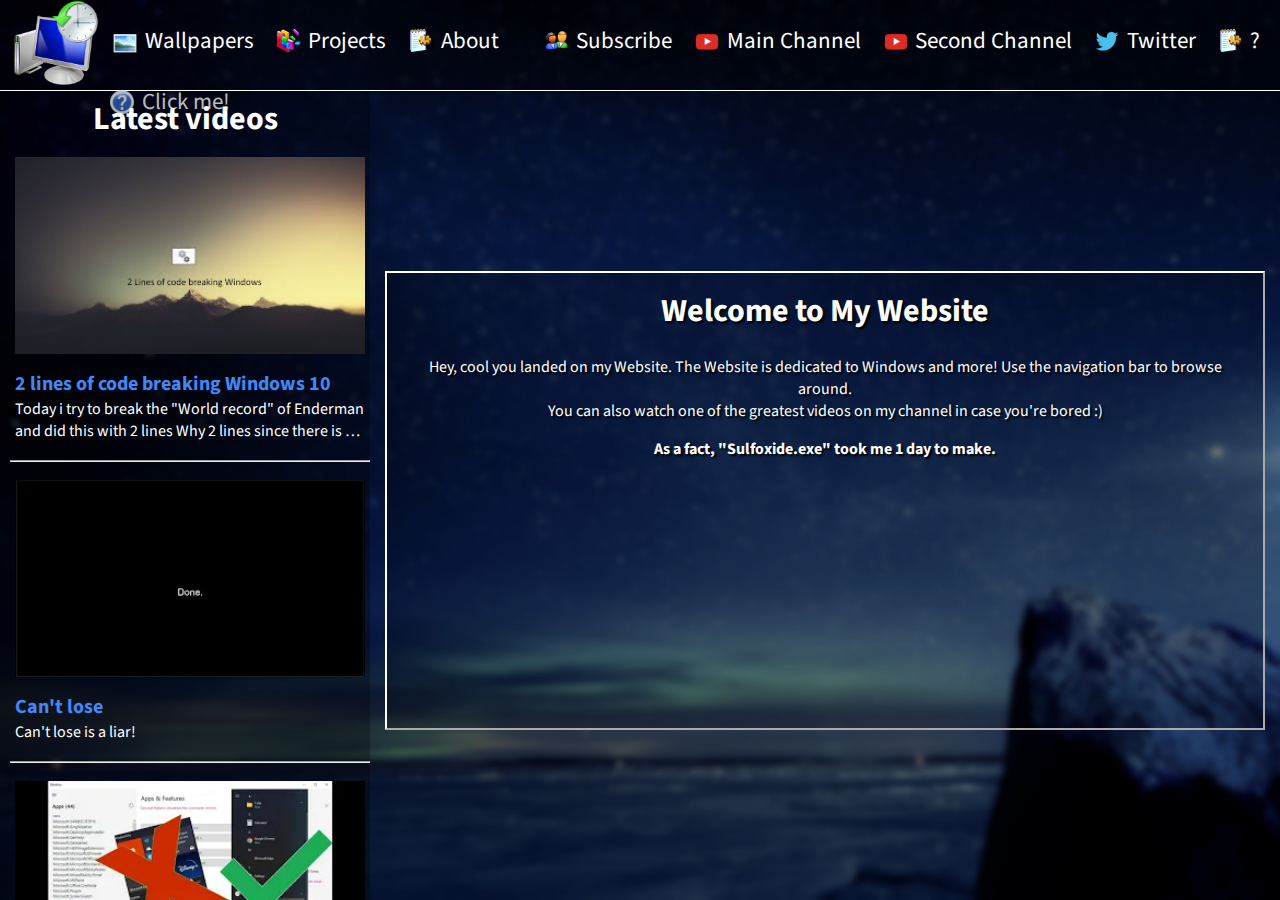
<file: index.html>
<!-- 
#include <iostream>

inline int main() {
    for (bool i = false; i == false; i++) {
        std::cout << "fat\n";
    }
    return 0;
}
-->
<!DOCTYPE html>
<html lang="en">

<head>
    <title>AeroGlass Website</title>
    <link rel="shortcut icon" type="x-icon" href="favicon.jpg">
	
	<meta charset="UTF-8">
	<meta http-equiv="content-type" content="text/html; charset=utf-8"/>
    <meta name="viewport" content="width=device-width, initial-scale=1.0">
	
	<meta name="theme-color" content="#9900F7">
	
	<meta property="og:type" content="website">
	<meta property="og:title" content="AeroGlass">
	<meta property="og:url" content="aeroglass.ga">
	<meta property="og:image" content="meta.png">
	<meta property="og:image:secure_url" content="meta.png">
	<meta property="og:image:width" content="256">
	<meta property="og:image:height" content="256">
	<meta property="og:image:alt" content="AeroGlass.ga">
	
	<link rel="stylesheet" href="styles.css">
    <link rel="icon" href="favicon.ico?v=1.1"> 
	
    <script src="turbolinks.js"></script>
</head>

    <div class="root body">
        <div class="body">

            <div class="navbar">
                <div class="navbar-items">
                    <ul class="navbar-links logo">
                        <li class="navbar-link">
                            <a href="/" class="logo">
                                <img src="favicon.jpg" class="icon" />
                            </a>
                        </li>
                    </ul>
                    <ul class="navbar-links main">
                        <li class="navbar-link dummy-height-setter"></li>
                            </a>
                            <li class="navbar-link">
                                <a href="wallpapers.html" class="navbar-item" target="_blank">
                                    <img class="navbar-icon" src="jpg.png">
                                    <span>Wallpapers</span>
                                </a>
                        </li>
                        </li>
                        <li class="navbar-link">
                            <a href="projects.html" class="navbar-item" target="_blank">
                                <img class="navbar-icon" src="defrag.png">
                                <span>Projects</span>
                            </a>
                        </li>
                        <li class="navbar-link">
                            <a href="about.html" class="navbar-item" target="_blank">
                                <img class="navbar-icon" src="config.png">
                                <span>About</span>
                            </a>
                        </li>
                
                        <li class="navbar-link">
                            <a href="https://days.to/until/summer" class="navbar-item rainbow" target="_blank">
                                <img src="help.png" class="navbar-icon">
                                <span>Click me!</span>
                            </a>
                        </li>
                    </ul>
                
                    <ul class="navbar-links donate">
                        <li class="navbar-link dummy-height-setter"></li>
                        <li class="navbar-link">
                                <a href="https://youtube.com/@AeroGlassEnglish?sub_confirmation=1" class="navbar-item" target="_blank">
                                <img src="users.png" class="navbar-icon">
                                <span>Subscribe</span>
                            </a>
                        </li>
                        <li class="navbar-link">
                                <a href="https://youtube.com/@AeroGlassEnglish" class="navbar-item" target="_blank">   
                                <img src="youtube.png" class="navbar-icon">
                                <span>Main Channel</span>
                            </a>
                        </li>
                        <li class="navbar-link">
                                <a href="https://youtube.com/@AeroGlassGerman" class="navbar-item" target="_blank">    
                                <img src="youtube.png" class="navbar-icon">
                                <span>Second Channel</span>
                            </a>
                        </li>
                        <li class="navbar-link">
                                <a href="https://twitter.com/AeroGlassYT" class="navbar-item" target="_blank">
                                <img src="twitter.png" class="navbar-icon">
                                <span>Twitter</span>
                            </a>
                        </li>
                            </a>
                        </li>
                        <li class="navbar-link">
                            <a href="" class="navbar-item rainbow" target="_blank">
                                <img class="navbar-icon" src="config.png">
                                <span>?</span>
                          </a>
                        </li>
                    </ul>
                </div>
            </div>
            <div class="container">
                <div class="side-panel is-reveal-button">
                    <div class="has-text-centered">
                        Reveal the sidebar ⬇️
                    </div>
                </div>
                <div class="side-panel load-video-views">
                    <div class="boxes latest-video-heading no-mobile-layout">
                        <div class="box min no-pad">
                        </div>
                        <div class="box">
                            <h1>Latest videos</h1>
                        </div>
                    </div>

                    <div class="videos">

    <div class="video-view">
        <div class="video-thumbnail">
            <a href="https://www.youtube.com/watch?v=SC7Sm7vXdq0" target="_blank">
                <img src="mqdefault (7).jpg" alt="2 lines of code breaking Windows 10">
            </a>
        </div>
        <a href="https://www.youtube.com/watch?v=SC7Sm7vXdq0" class="video-title" target="_blank">2 lines of code breaking Windows 10</a>
        <span class="video-description">Today i try to break the "World record" of Enderman and did this with 2 lines
            Why 2 lines since there is a @ and then the command it's 2 lines for me
            and i did not want to cheat and say it's 1 line of code and yes i know that
            this command is boring and anyone uses this but it is fun</span>
    </div>
    
        <hr>
    

    <div class="video-view">
        <div class="video-thumbnail">
            <a href="https://www.youtube.com/watch?v=MY11gA00yjI" target="_blank">
                <img src="mqdefault (11).jpg" alt="Can't lose">
            </a>
        </div>
        <a href="https://www.youtube.com/watch?v=MY11gA00yjI" class="video-title" target="_blank">Can't lose</a>
        <span class="video-description">Can't lose is a liar! </span>
    </div>
    
        <hr>
    

    <div class="video-view">
        <div class="video-thumbnail">
            <a href="https://www.youtube.com/watch?v=BczaRNUTGBc" target="_blank">
                <img src="mqdefault (12).jpg" alt="Removing Bloatware">
            </a>
        </div>
        <a href="https://www.youtube.com/watch?v=BczaRNUTGBc" class="video-title" target="_blank">Removing Bloatware</a>
        <span class="video-description">Hi, lets hit 50 Likes?
            Today, I'm gonna remove Bloatware from Microsoft that we mostly don't
            need! And Some times i typed Bloadware instead Bloatware, My Bad!
            
            Links: 
            
            Music:  
            1:  EVA – 失望した
            2:  Windows彡96 - Landscaping 水
            3: Miranda - Year 2000</span>
    </div>
    
        <hr>
    

    <div class="video-view">
        <div class="video-thumbnail">
            <a href="https://www.youtube.com/watch?v=BOoJyXPPBQM" target="_blank">
                <img src="mqdefault (10).jpg" alt="Windows Registry Fail">
            </a>
        </div>
        <a href="https://www.youtube.com/watch?v=BOoJyXPPBQM" class="video-title" target="_blank">Windows Registry Fail</a>
        <span class="video-description">Hi, lets hit 30 Likes? 
            Today i'm gonna show you the Windows Registry fail
            even to change the Windows Version and Windows CurrentBuild
            
            Music: Miranda - Year 2000
            
            Links:</span>
    </div>
    
        <hr>
    

    <div class="video-view">
        <div class="video-thumbnail">
            <a href="https://www.youtube.com/watch?v=HLmMJ1Z3X9A" target="_blank">
                <img src="mqdefault (1).jpg" alt="Sulfoxide.exe">
            </a>
        </div>
        <a href="https://www.youtube.com/watch?v=HLmMJ1Z3X9A" class="video-title" target="_blank">Sulfoxide.exe</a>
        <span class="video-description">Hi, lets hit 30 Likes? 
            Today I'm going to review Sulfoxide.exe Released By wipet, Sulfoxide has:
            38 shaders, 16 GDI payloads and 17 byte sounds it is buggy and expect that the creator
            releases new updates and fixes!
            
            Links:
            
            Creator: https://www.youtube.com/channel/UCWn5...
            
            Malware Reviewed: 
            
            https://www.youtube.com/c/Endermanch/...
            
            https://www.youtube.com/c/Ocean1788
            
            Music: Dex Arson - Frontlines
            
            https://www.youtube.com/watch?v=f3wAr...
            
            Download: https://www.youtube.com/watch?v=E90DD...
            
            Password: SulfoxideTrojanHorse</span>
    </div>
    
        <hr>
    

    <div class="video-view">
        <div class="video-thumbnail">
            <a href="https://www.youtube.com/watch?v=4KwB4r6mTIA" target="_blank">
                <img src="mqdefault.jpg" alt="Windows 11 Explorer and Windows 7 Explorer Swap">
            </a>
        </div>
        <a href="https://www.youtube.com/watch?v=4KwB4r6mTIA" class="video-title" target="_blank">Windows 11 Explorer and Windows 7 Explorer Swap</a>
        <span class="video-description">Music: Windows96 Landscaping</span>
    </div>
    
        <hr>
    
        <hr>
    

    <div class="video-view">
        <div class="video-thumbnail">
            <a href="https://www.youtube.com/watch?v=HrPJhwGqTk8" target="_blank">
                <img src="mqdefault (9).jpg" alt="Windows 7 and Windows Vista Regedit Swap (ft. @seven202channel )">
            </a>
        </div>
        <a href="https://www.youtube.com/watch?v=HrPJhwGqTk8" class="video-title" target="_blank">Windows 7 and Windows Vista Regedit Swap (ft. @seven202channel )</a>
        <span class="video-description">Today i Swap the Windows Vista Regedit With Windows 7 Regedit

            Collab: https://www.youtube.com/@seven202channel
            Thumpnail: Seven202
            
            Sound: Windows96 Caligula</span>
    </div>
    
        <hr>

        <hr>
    

    <div class="video-view">
        <div class="video-thumbnail">
            <a href="https://www.youtube.com/watch?v=MRFXitkP_BI" target="_blank">
                <img src="mqdefault (8).jpg" alt="Install Windows 11 Official Build">
            </a>
        </div>
        <a href="https://www.youtube.com/watch?v=MRFXitkP_BI" class="video-title" target="_blank">Install Windows 11 Official Build</a>
        <span class="video-description">Today We Are Installing Windows 11 Official Build
            And see What's Changed... And This is My First Video With Vegas Pro 18.0</span>
    </div>
    
        <hr>
    

    <div class="video-view">
        <div class="video-thumbnail">
            <a href="https://www.youtube.com/watch?v=kaHmqzW4L5U" target="_blank">
                <img src="mqdefault (4).jpg" alt="1 Year of AeroGlass">
            </a>
        </div>
        <a href="https://www.youtube.com/watch?v=kaHmqzW4L5U" class="video-title" target="_blank">1 Year of AeroGlass</a>
        <span class="video-description"></span>
    </div>
    
        <hr>
        <div class="video-view">
            <div class="video-thumbnail">
                <a href="https://www.youtube.com/watch?v=fss4GtoIcGM" target="_blank">
                    <img src="hqdefault.jpg" alt="Install Windows 11 Build 22454">
                </a>
            </div>
            <a href="https://www.youtube.com/watch?v=fss4GtoIcGM" class="video-title" target="_blank">Install Windows 11 Build 22454</a>
            <span class="video-description"></span>
        </div>
        <hr>

        <hr>
    

    <div class="video-view">
        <div class="video-thumbnail">
            <a href="https://www.youtube.com/watch?v=rckPYgpB1Dw" target="_blank">
                <img src="mqdefault (3).jpg" alt="Install Windows 11 Again...">
            </a>
        </div>
        <a href="https://www.youtube.com/watch?v=rckPYgpB1Dw" class="video-title" target="_blank">Install Windows 11 Again...</a>
        <span class="video-description">Install Windows 11 Again...</span>
    </div>
    
        <hr>
    

    <div class="video-view">
        <div class="video-thumbnail">
            <a href="https://www.youtube.com/watch?v=x3VYc4rqxJw" target="_blank">
                <img src="mqdefault (13).jpg" alt="Installing Projekt 7000">
            </a>
        </div>
        <a href="https://www.youtube.com/watch?v=x3VYc4rqxJw" class="video-title" target="_blank">Installing Projekt 7000</a>
        <span class="video-description">I'm installing Project 7000 today Have fun

            AeroGlass </span>
    </div>
    
        <hr>
    

    <div class="video-view">
        <div class="video-thumbnail">
            <a href="https://www.youtube.com/watch?v=Q-_UTXOrvbM" target="_blank">
                <img src="mqdefault (14).jpg" alt="Memz.exe + Remove Memz.exe">
            </a>
        </div>
        <a href="https://www.youtube.com/watch?v=Q-_UTXOrvbM" class="video-title" target="_blank">Memz.exe + Remove Memz.exe</a>
        <span class="video-description"></span>
    </div>
    

</div>

                    <div class="is-show-more-button">
                        <div class="has-text-centered">
                            Show more
                        </div>
                    </div>
                </div>

                <div class="content">
                    <div class="boxes landing-boxes">
                        <div class="box flex horizontal-center vertical-center">
                            <div class="landing-page-box">
                                <h1>Welcome to My Website</h1>
                        
                                <p>Hey, cool you landed on my Website. The Website is dedicated to Windows and more! Use the navigation bar to browse around.<br>
                                You can also watch one of the greatest videos on my channel in case you're bored :)</p>
                                
                                <p><b>As a fact, "Sulfoxide.exe" took me 1 day to make.</b></p>
                                <br>
                                
                                <iframe src="https://www.youtube.com/embed/HLmMJ1Z3X9A" title="YouTube" frameborder="0" allow="accelerometer; autoplay; clipboard-write; encrypted-media; gyroscope; picture-in-picture" allowfullscreen=""></iframe>
                            </div>
                        </div>
                    </div>
                </div>
            </div>
        </div>
    </div>
    <script src="videoList.js"></script>
    <script src="sideBar.js"></script>


</body></html>
</file>
<file: styles.css>
@import url("https://fonts.googleapis.com/css2?family=JetBrains+Mono&family=Source+Sans+Pro&display=swap");
@import url("https://use.fontawesome.com/releases/v5.15.2/css/all.css");

/** {
    box-sizing: border-box;
}*/

body {
    margin: 0;
    padding: 0;
	
    display: flex;
    flex-direction: column;
	
    max-width: 100vw;
	min-height: 100vh;
	
	background-color: #0F0F0F;
    color: white;
	
    font-family: "Source Sans Pro", sans-serif;
	
	background-image: url("background (2).jpg");
    background-size: cover;
    background-repeat: no-repeat;
}

a:link {
    color: #4287F5;
    text-decoration: none;
}
a:visited {
    color: #4287f5;
    text-decoration: none;
}

pre,
code {
    font-family: "JetBrains Mono", monospace;
    white-space: pre-wrap;
	
	overflow-x: auto;
}

div.body {
    display: flex;
    flex: 1;
}

div.root {
    display: flex;
    flex-shrink: 1;
	
	max-height: 100vh;
    max-width: 100vw;
}

div.body,
div.content {
    display: flex;
	
    flex-direction: column;
}

div.navbar {
    display: flex;
	
    flex-direction: row;
	flex: 1;
	
    max-height: 90px;
	
    border-bottom: 1px white solid;
    background: #0005;
}

a.navbar-item {
    text-decoration: none;
}

div.navbar-items {
    display: flex;
	
    flex-direction: row;
    flex: 1;
	
    vertical-align: middle;
	
    max-height: 90px;
}

ul.navbar-links {
	margin: 0;
    padding: 0;
	
    flex-wrap: wrap;
	
    line-height: 30px;
	list-style-type: none;
}

ul.navbar-links.main {
    flex: 1;
}

ul.navbar-links.logo {
    padding-left: 10px;
}

ul.navbar-links.donate {
    padding-right: 10px; }

ul.navbar-links li.navbar-link {
    display: inline-flex;
    vertical-align: middle;
}

a.navbar-item {
	display: flex;
	
	padding: 0 10px 5px;
	align-items: center;
	
    font-size: 23px;
    color: white;
	
    border-bottom: 3px solid;
    clip-path: polygon(0 -100%, 100% -100%, 100% calc(100% - 3px), 0 calc(100% - 3px));
	
    transition: clip-path .25s ease-in-out;
}

a.navbar-icon,
a.navbar-icon:hover {
    border-bottom: none !important;
    clip-path: none !important;
	
    transition: transform .25s ease-in-out !important;
}

a.navbar-icon:hover {
    transform: scale(1.05);
}

a.navbar-item.rainbow,
a.navbar-item.rainbow:hover {
	margin-top: -4px;	/* Andrew Fix™️ */
	
    border-bottom: none;
    clip-path: none;
	
    transition: transform .25s ease-in-out;
}

a.navbar-item.rainbow:hover {
	color: white !important;
	
    transform: scale(.95);
}

a.navbar-item img.navbar-icon {
    width: 24px;
    height: 24px;
}

a.navbar-item i.navbar-icon {
    font-size: 24px;
}

.icon-text {
    display: inline-block;
	
    width: 42px;
    height: 42px;
}

h1.heading {
    display: flex;
	
    align-items: center;
	
    margin-top: 10px;
    margin-bottom: 10px;
}

h1.heading .icon-text+span {
    margin-left: 7.5px;
}

h1.error-heading {
	justify-content: center;
}

a.navbar-item .navbar-icon+span {
    padding-left: 7.5px;
}

a.navbar-item.logo {
    height: 90px;
}

a.navbar-item:hover,
a.navbar-item:not(.logo).is-active {
    clip-path: polygon(0 -100%, 100% -100%, 100% 100%, 0 100%);
}

img.icon {
    width: auto;
    height: 90px
}

div.donate-link {
	display: flex;
	
    margin-left: auto;
    margin-right: 20px;
	
	height: 90px;
}

ul.navbar-links li.dummy-height-setter {
    width: 0;
    height: 90px;
}

img.image {
    flex: 1;
	
    max-width: 40%;
}

img.item-show {
    border: 2px white solid;
    border-radius: 5px;
}

a.navbar-item.rainbow {
    animation: anim-rainbow 10s infinite;
}

@keyframes anim-rainbow {
    0% {
        color: hsla(0deg 100% 50%);
        filter: drop-shadow(0 0 5px hsla(0deg 100% 50%));
    }
    16.67% {
        color: hsla(60deg 100% 50%);
        filter: drop-shadow(0 0 5px hsla(60deg 100% 50%));
    }
    33.33% {
        color: hsla(120deg 100% 50%);
        filter: drop-shadow(0 0 5px hsla(120deg 100% 50%));
    }
    50% {
        color: hsla(180deg 100% 50%);
        filter: drop-shadow(0 0 5px hsla(180deg 100% 50%));
    }
    66.67% {
        color: hsla(240deg 100% 50%);
        filter: drop-shadow(0 0 5px hsla(240deg 100% 50%));
    }
    83.33% {
        color: hsla(300deg 100% 50%);
        filter: drop-shadow(0 0 5px hsla(300deg 100% 50%));
    }
    100% {
        color: hsla(360deg 100% 50%);
        filter: drop-shadow(0 0 5px hsla(360deg 100% 50%));
    }
}

body .container {
    display: flex;
    flex-shrink: 1;
	
    min-height: 0;
    height: calc(100vh - 91px)
}

body .container .side-panel {
	display: flex;
    flex-direction: column;
	
    flex-shrink: 3;
	
	padding-left: 10px;
    padding-right: 10px;
	
    background: #0004;

    /*border-right: 1px solid #fff;*/
    width: 350px;
}

body .container .side-panel.is-reveal-button {
    display: none
}

body .container .is-show-more-button {
    display: none
}

body .container .content {
	flex: 1;
	
	padding: 10px 10px 0;
	
    text-shadow: 2px 2px 2px black;
}

div.video-view {
    display: flex;
    flex-direction: column;
	flex: 1;
	
	padding: 10px 5px;
}

div.video-view div.video-thumbnail a {
	/*display: inline-flex;*/
    flex: 1;
	
    text-decoration: none;
}

div.video-view div.video-thumbnail img {
    /*flex: 1;*/
	
    width: 100%;
    height: auto;
}

div.video-view div.video-thumbnail {
	display: flex;
    flex: 1;
	
    margin-bottom: 10px;
}

div.video-view a.video-title {
	display: -webkit-box;
    -webkit-box-orient: vertical;
    -webkit-line-clamp: 1;
	
	overflow: hidden;
	
    font-size: 20px;
    font-weight: bold;
}

div.video-view span.video-description {
    display: -webkit-box;
    -webkit-box-orient: vertical;
    -webkit-line-clamp: 2;
	
    overflow: hidden
}

div.boxes {
    display: flex;
    flex-direction: row;
}

div.boxes .box.no-grow {
    flex: 0;
}

div.boxes .box {
    flex: 1;
	
    padding: 5px;
}

div.boxes .box.min {
    flex-grow: 0;
    flex-shrink: 1;
}

div.boxes .box.larger {
    flex-grow: 2;
}

div.boxes .box.even-larger {
    flex-grow: 3;
}

div.boxes .box.no-pad {
    padding: 0;
}

div.boxes .box.flex {
    display: flex;
}

div.boxes .box.horizontal {
    flex-direction: column;
}

div.boxes.horizontal {
    flex-direction: column;
}

div.content-links {
	display: flex;
	
    /* margin-left: auto; */
}

div.content-title {
    justify-content: space-between;
}

div.boxes.wrap {
    flex-wrap: wrap;
}

.inline-link {
    margin-left: 7px;
}

div.boxes .box:not(.horizontal).vertical-center {
    align-items: center;
}

div.boxes .box.horizontal.vertical-center {
    justify-content: center;
}

div.boxes .box:not(.horizontal).horizontal-center {
    justify-content: center;
}

div.boxes .box.horizontal.horizontal-center {
    align-items: center;
}

div.latest-video-heading h1 {
    margin: 0;
}

div.landing-boxes {
    flex: 1;
}

div.latest-video-heading .box {
    display: inline-flex;
	
    align-items: center;
    justify-content: center;
}

div.half {
    display: inline-block;
	
	width: 45%;
}

div.text {
    width: 75%;
}

div.profile div.box.description {
    margin-left: 10px;
}

div.profile .box h2 {
    margin-top: 0;
    margin-bottom: 10px;
}

div.profile.is-smaller img.profile {
    width: 50px;
    height: 50px;
}

div.profile.is-smaller div.box.min:not(.disable-text-wrap) {
    max-width: 25px
}

div.profile.is-smaller div.box.min.disable-text-wrap {
    margin-left: 30px;
}

img.profile {
    border-radius: 100%;
	
    width: 100px;
    height: 100px;
}

img.profile-noradius {
    width: 100px;
    height: 100px;
}

img.clickable {
    cursor: pointer;
}

div.project {
    display: flex;
    flex-direction: column;
	
    align-items: center;
}

div.landing-page-box iframe {
    width: 100%;
    height: 225px;
	
    max-width: 400px;
    max-height: 225px;
}

div.side-panel,
div.content {
    overflow: auto;
}

* {
    scrollbar-color: rgba(255, 255, 255, .75) transparent;
}

::-webkit-scrollbar {
    background: rgba(255, 255, 255, .2);
	
    margin-right: 5px;
    width: 8px;
}

::-webkit-scrollbar-thumb {
    background: rgba(255, 255, 255, .75);
	
    border-radius: 8px;
}

.slideshow-container {
    position: relative;
	
    max-width: 60%;
	max-height: auto;
}

.slide {
	line-height: 0;
	
	user-select: none;
}

.rel-height-l {
    display: inline-flex;
	
	justify-content: left;
	align-items: center;
	
    position: absolute;
	left: 0;
	
    height: 100%;
    width: 10%;
	
	cursor: pointer;
}

.rel-height-r {
    display: inline-flex;
	
	justify-content: right;
	align-items: center;
	
    position: absolute;
	right: 0;
	
    height: 100%;
    width: 10%;
	
	cursor: pointer;
}

.prev {
    padding: 10px;

    user-select: none;
	cursor: pointer;
	
	line-height: 2em;
	
	border-radius: 0 3px 3px 0;
    transition: 0.3s ease;
}

.next {
	padding: 10px;
	
	user-select: none;
    cursor: pointer;
	
	line-height: 2em;
		
    border-radius: 3px 0 0 3px;
    transition: 0.3s ease;
}

.rel-height-l:hover>.prev,
.rel-height-r:hover>.next {
    background-color: rgba(0, 0, 0, 0.5);
}

.slide-text-container {
    display: flex;
	
    justify-content: center;
	
    position: absolute;
    bottom: 0;
	
    width: 100%;
	
    background: rgba(0, 0, 0, 0.5);
}

.slide-text {
    width: 90%;
	
    text-align: center;
	line-height: normal;
}

.slide-image {
	width: 100%;
	height: auto;
	
	object-fit: cover;
}

.number-text {
    position: absolute;
    top: 0;
	
    font-size: 12px;
	line-height: 1.1em;
	
    background: rgba(0, 0, 0, 0.5);
	
    border-radius: 0 0 5px 0;
}

.number-text div {
    padding: 8px;
}

.slide:hover>.slide-text-container {
    background: rgba(0, 0, 0, 0.7);
	
    transition: ease-in 0.3s;
    -webkit-transition: ease-in 0.3s;
}

.slide-text-container {
    transition: ease-out 0.2s;
    -webkit-transition: ease-out 0.2s;
}

.yt-text {
    display: flex;
    align-items: center;
	
    position: absolute;
    right: 0;
	
    padding: 2px 8px 4px 10px;
	
    font-size: 20px;
	
    background: rgba(0, 0, 0, 0.5);
    border-radius: 0 0 0 5px;
	
    z-index: 1;
}

.yt-text img {
    width: 36px;
	
    margin-left: 8px;
}

a.no-link-highlight {
    color: white;
}

.selector {
    margin-top: 10px;
	
	user-select: none;
}

.dot {
	display: inline-block;
	
    cursor: pointer;
	
	width: 12px;
    height: 12px;
	
    margin: 0 5px;
	
    background-color: #bbb;
    border-radius: 50%;
	
    transition: background-color 0.6s ease;
}

.active,
.dot:hover {
    background-color: #717171;
}

.fade {
    animation: fade 0.1s linear;
}

@-webkit-keyframes fade {
    from {
        opacity: .4
    }
    to {
        opacity: 1
    }
}

@keyframes fade {
    from {
        opacity: .4
    }
    to {
        opacity: 1
    }
}

div.gallery {
    display: flex;
    flex-wrap: wrap;
	
    align-items: center;
    justify-content: center;
}

div.gallery-item {
    display: flex;
	flex: 1 0 24%;

    justify-content: center;
    flex-direction: column;
    
	align-items: center;	
    text-align: center;
	
	padding: 5px;
}

div.gallery-item img {
    min-width: 350px;
    max-width: calc(100% - 5px);
}

.sl-view {
    max-width: 25vw;
}

@media screen and (max-width: 1279px) {
    img.icon {
		display: block;
		
        width: 100%;
		height: auto;
		
        max-width: 292.5px;
    }
    ul.navbar-links {
        -webkit-box-pack: center;
        -ms-flex-pack: center;
		
        justify-content: center;
        text-align: center;
		
        max-height: unset;
		
        margin-top: 5px;
        margin-bottom: 5px;
    }
    ul.navbar-links li.dummy-height-setter {
        display: none;
    }
    div.navbar-items {
        -webkit-box-orient: vertical;
        -webkit-box-direction: normal;
		
        -ms-flex-direction: column;
        flex-direction: column;
		
        max-height: unset;
    }
    ul.navbar-links.donate {
        margin-right: 5px;
    }
    div.navbar {
        display: block;
        flex: 0;
		
		max-height: unset;
    }
    img.image,
    img.sl-view {
        max-width: 100%;
    }
    div.text {
        width: unset;
    }
    div.side-image {
        display: flex;
    }
    div.boxes:not(.no-mobile-layout) {
        flex-direction: column;
    }
    div.boxes.center-mobile div.box {
        justify-content: center;
        text-align: center;
    }
    div.profile div.box.description {
        margin-left: 0;
    }
    div.boxes.profile.is-smaller {
        display: grid;
        grid-template-columns: repeat(9, 1fr) 20px;
    }
    div.boxes.profile.is-smaller div.box.disable-text-wrap {
        grid-column: 1/11;
        margin-left: 0
    }
    div.content-links {
        justify-content: center;
    }
	
	div.slideshow-container {
		max-width: 90%;
	}
	div.slide-text-container h1 {
		font-size: 16px;
	}
	div.slide-text-container p {
		font-size: 10px;
	}
}

@media screen and (max-width: 767px) {
    body .container {
        flex-direction: column;
		
        height: unset;
    }
    body .container .side-panel {
        border-right: none;
        border-bottom: 1px solid white;
		
        width: unset;
		
        transition: 250ms cubic-bezier(0.4, 0.0, 0.2, 1);
    }
    body .container .side-panel:not(.is-article):not(.is-reveal-button) {
        display: none;
		flex: 1;
		
        width: unset;
    }
    body .container .side-panel.is-reveal-button {
        display: flex;
        flex-grow: 0;
		
		padding: 10px;
    }
    body .container .is-show-more-button {
        display: flex;
        flex-grow: 0;
		
		padding: 10px;
		
        justify-content: center;
    }
    body {
        max-height: unset;
    }
    div.side-panel,
    div.content {
        overflow: unset;
    }
    div.root {
        flex-shrink: unset;
        max-height: unset;
    }
    div.videos {
        margin-right: 0;
        padding-right: 10px;
		
		max-width: 95vw;
    }
}

hr.gradient {
    mask-image: -webkit-gradient(linear, left top, right top, from(#000), to(transparent));
    mask-image: linear-gradient(90deg, #000, transparent);
    mask-size: 100%;
    mask-repeat: no-repeat;
    mask-position: left top, left bottom;
	
    -webkit-mask-image: -webkit-gradient(linear, left top, right top, from(#000), to(transparent));
    -webkit-mask-image: linear-gradient(90deg, #000, transparent);
    -webkit-mask-size: 100%;
    -webkit-mask-repeat: no-repeat;
    -webkit-mask-position: left top, left bottom
}

.enderman-peek {
    height: 75px;
    width: 125px;
	
    background-image: url("");
    background-repeat: no-repeat;
    background-size: contain;
}

.enderman-peek:hover {
    background-image: url("");
	
    cursor: pointer;
}

.andrew-peek {
    height: 75px;
    width: 125px;
	
    background-image: url("");
    background-repeat: no-repeat;
    background-size: contain;
}

.andrew-peek:hover {
    background-image: url("");
    cursor: pointer;
}

.peek-hidden {
    display: none;
}

@keyframes spinAround {
    from {
        transform: rotate(0deg)
    }
    to {
        transform: rotate(360deg)
    }
}

div.videos.has-spinner {
    display: flex;
	
	flex-direction: column;
    flex: 1;
	
    justify-content: center;
    align-items: center;
}

div.videos.has-spinner .spinner {
    margin-bottom: 10px;
}

div.videos {
    overflow-x: auto;
	
    /* Allow the scrollbar to reach to the end of the element properly */
    margin-right: -10px;
}


/* Loader */

.spinner::after {
	display: block;
	
	width: 3em;
	height: 3em;
	
	content: "";
	
    position: relative;
    justify-self: center;
	
    border: 5px solid white;
    border-radius: 3em;
    border-right-color: transparent;
    border-top-color: transparent;
	
	animation: spinAround 500ms infinite linear;
}

div.landing-page-box {
    max-width: fit-content;
    max-width: -moz-fit-content;
	
    text-align: center;
	
    border: 2px outset white;
    padding: 15px;
	
    background: #0003;
	
	transition: all 200ms ease-in;
	-webkit-transition: all 200ms ease-in;
	-moz-transition: all 200ms ease-in;
	-ms-transition: all 200ms ease-in;
	-o-transition: all 200ms ease-in;
}
div.landing-page-box:hover {
	background: rgba(0, 0, 0, 0.35);
}
div.landing-page-box h1 {
    margin-top: 0;
}

div.landing-page-box p {
    margin-bottom: 0;
}

.has-text-centered {
    text-align: center;
}

.disable-text-wrap {
    white-space: nowrap;
}

div.profile.hidden {
    display: none;
}

.button {
    border: solid 2px white;
    padding: 10px;
	
    user-select: none;
}

.button:hover {
    cursor: pointer;
}

.remove-top-margin {
    margin-top: 0
}

.boxes.spec-box .box.right {
    margin-left: 5px;
}
</file>
